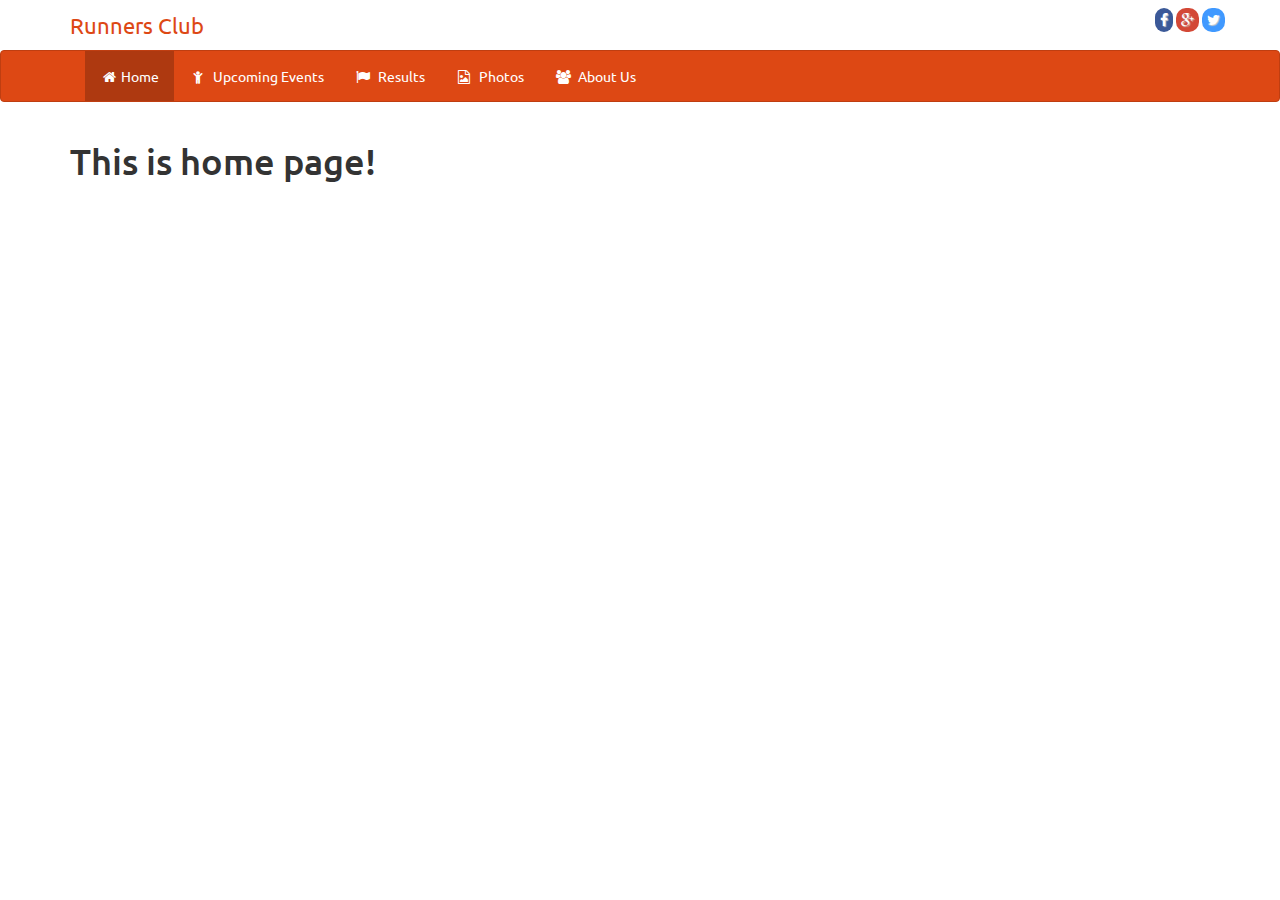
<file: index.html>
<!DOCTYPE html>
<html>
<head>

    <!-- Meta-Information -->
    <title>AngularJS Demo</title>
    <meta charset="utf-8">
    <meta http-equiv="X-UA-Compatible" content="IE=edge,chrome=1">
    <meta name="description" content="IndustryVertical">
    <meta name="viewport" content="width=device-width, initial-scale=1">

    <!-- Vendor: Bootstrap and Font Awesome Stylesheets http://getbootstrap.com -->
    <link rel="stylesheet" href="css/bootstrap.min.css">
    <link rel="stylesheet" href="css/font-awesome.min.css">

    <!-- Our Website CSS Styles -->
    <link rel="stylesheet" href="css/main.css">

</head>
<body ng-app="angularjs">
<!--[if lt IE 7]>
<p class="browsehappy">You are using an <strong>outdated</strong> browser. Please <a href="http://browsehappy.com/">upgrade
    your browser</a> to improve your experience.</p>
<![endif]-->

<!-- Our Website Content Goes Here -->
<div ng-include='"templates/header.html"'></div>
<div ng-view></div>
<!--div ng-include='"templates/footer.html"'></div-->

<!-- Vendor: Javascripts -->
<script src="js/jquery.min.js"></script>
<script src="js/bootstrap.min.js"></script>

<!-- Vendor: Angular, followed by our custom Javascripts -->
<script src="js/angular.min.js"></script>
<script src="js/angular-route.min.js"></script>

<!-- Our Website Javascripts -->
<script src="js/main.js"></script>

</body>
</html>
</file>
<file: css/main.css>
.starter-template {
    padding: 40px 15px;
    text-align: center;
}
.navbar-brand {
    font-size: 22px;
}
td, div {
    text-align: left;
}
.img-responsive {
    height: 200px;
    width: 200px;
}
h2 {
    text-align: justify;
}
.jumbotron {
    background-color: #e56717;
    color: #ffffff;
    margin-top: -20px;
    padding-bottom: 30px;
    padding-top: 30px;
}
.pull-right {
    padding-top: 8px;
}
.social-icon {
    border-radius: 10px;
    color: #ffffff;
    font-size: 1em;
    padding: 5px;
    text-shadow: 1px 1px 1px #ccc;
}
.fa-facebook {
    background: none repeat scroll 0 0 #3b5998;
}
.fa-twitter {
    background: none repeat scroll 0 0 #4099ff;
}
.fa-google-plus {
    background: none repeat scroll 0 0 #d34836;
}

footer {
     background-color: #e56717;
}

footer .container{
    height: 30px;
    margin-top: 20px;
    padding-bottom: 5px;
    padding-top: 5px;
	color:white;
    text-align: center;
}
</file>
